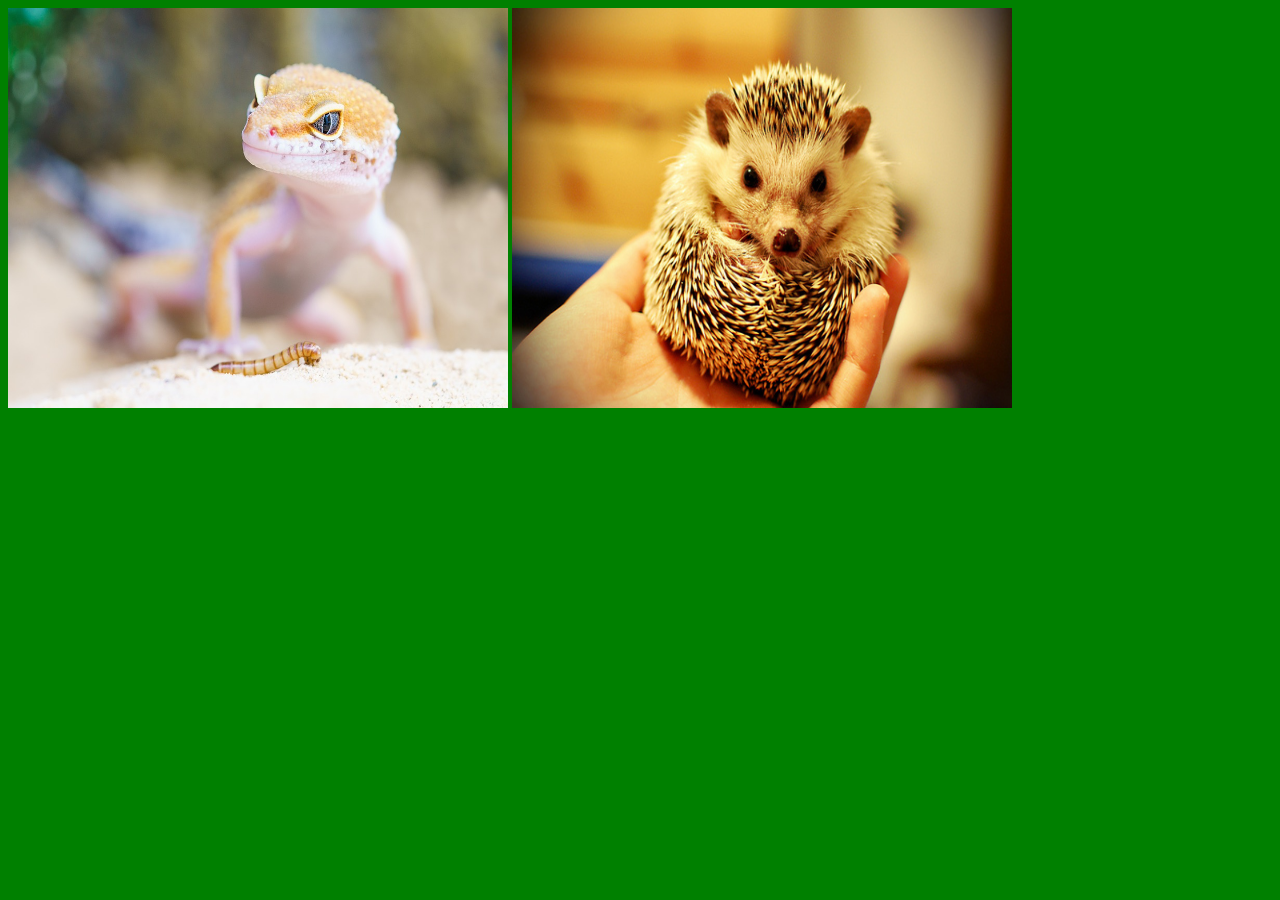
<file: task1 – git pracrice I/index.html>
<html>
<head>
<link rel="stylesheet" href="styles/style.css">
<link rel="stylesheet" href="styles2/style2.css">
</head>
<body>
<div class = "second">
<img src="images/1.jpg" width= "500px" height="400px">
<img src="images2/2.jpg" width= "500px" height="400px">
</div>
</body>
</html>
</file>
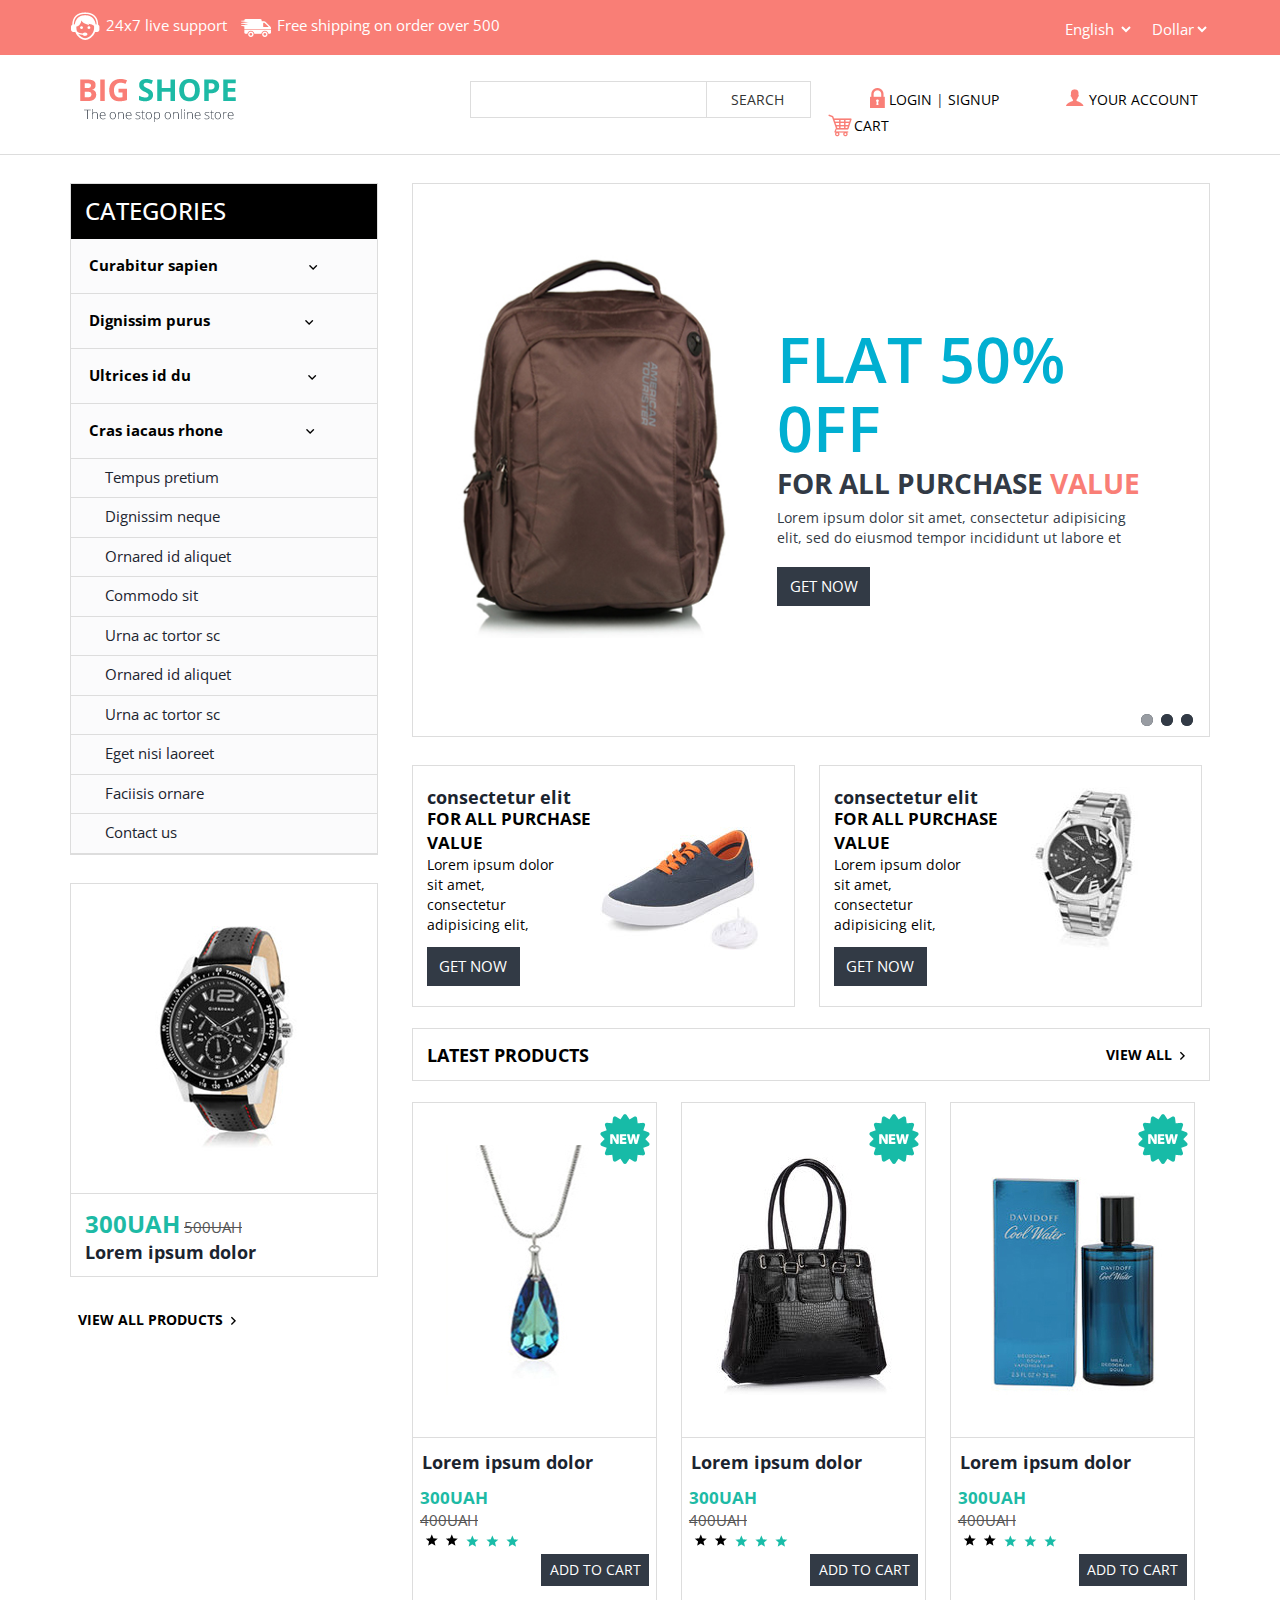
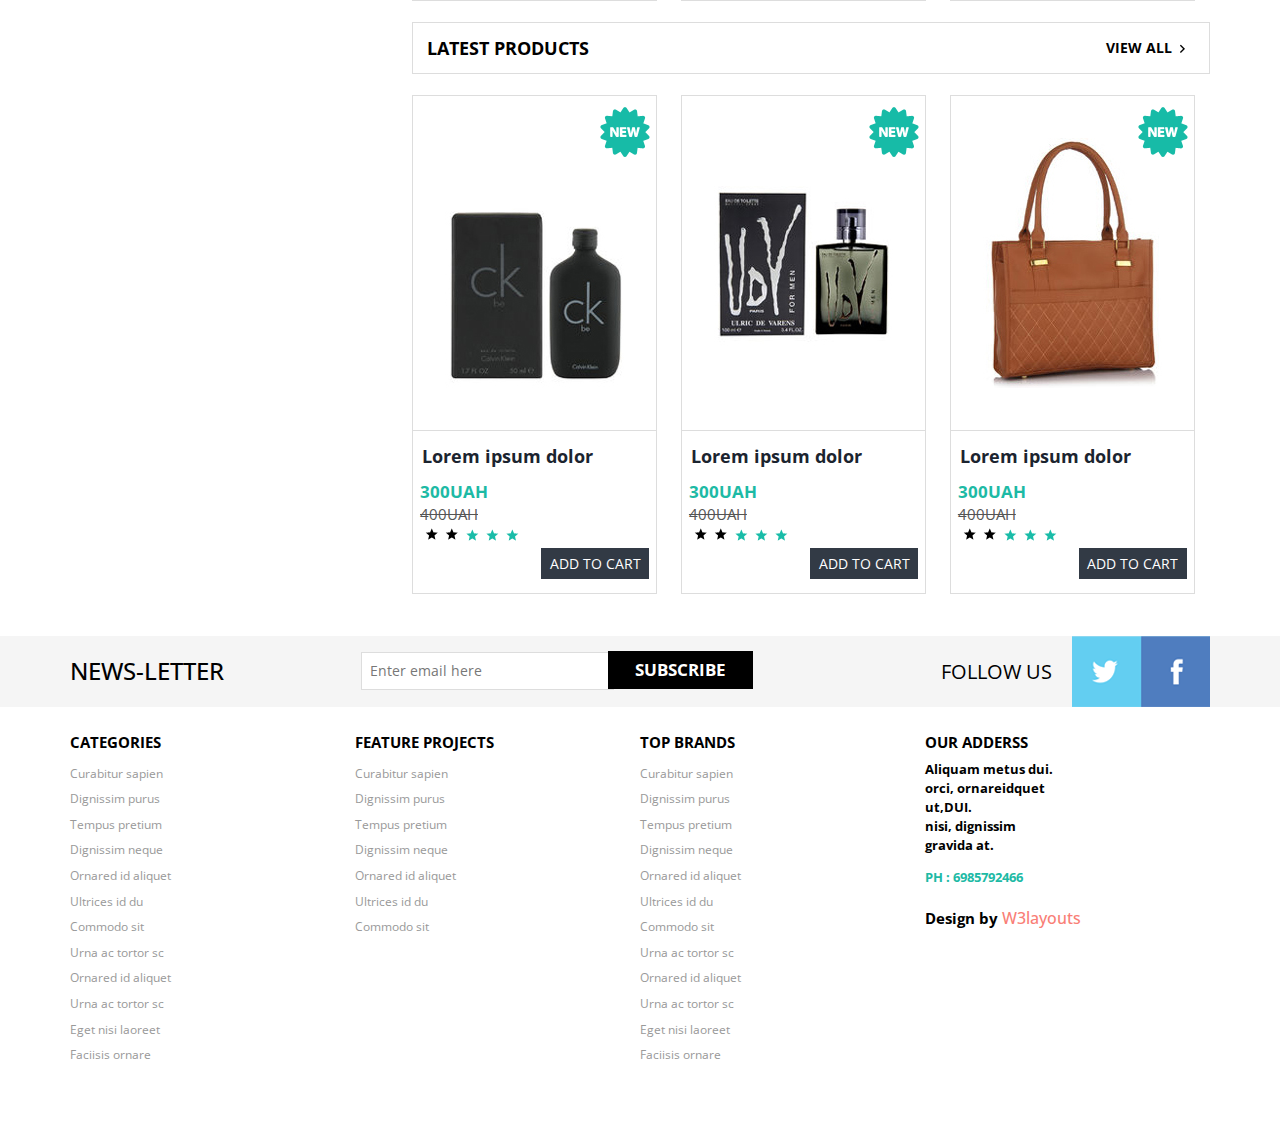
<file: OnlineShop/src/main/webapp/index.html>
<!--A Design by W3layouts 
Author: W3layout
Author URL: http://w3layouts.com
License: Creative Commons Attribution 3.0 Unported
License URL: http://creativecommons.org/licenses/by/3.0/
-->
<!DOCTYPE html>
<html>
<head>
    <title>Sport shop</title>
    <link href="css/bootstrap.css" rel="stylesheet" type="text/css" media="all"/>
    <!--theme-style-->
    <link href="css/style.css" rel="stylesheet" type="text/css" media="all"/>
    <!--//theme-style-->
    <meta name="viewport" content="width=device-width, initial-scale=1, maximum-scale=1">
    <script type="application/x-javascript">
         addEventListener("load", function() { setTimeout(hideURLbar, 0); }, false); function hideURLbar(){ window.scrollTo(0,1); }

    </script>
    <!--fonts-->
    <link href='http://fonts.googleapis.com/css?family=Open+Sans:400,300,600,700,800' rel='stylesheet' type='text/css'>
    <!--//fonts-->
    <script src="js/jquery.min.js"></script>
    <!--script-->
</head>
<body>
<!--header-->
<div class="header">
    <div class="top-header">
        <div class="container">
            <div class="top-header-left">
                <ul class="support">
                    <li><a href="#"><label> </label></a></li>
                    <li><a href="#">24x7 live<span class="live"> support</span></a></li>
                </ul>
                <ul class="support">
                    <li class="van"><a href="#"><label> </label></a></li>
                    <li><a href="#">Free shipping <span class="live">on order over 500</span></a></li>
                </ul>
                <div class="clearfix"></div>
            </div>
            <div class="top-header-right">
                <div class="down-top">
                    <select class="in-drop">
                        <option value="English" class="in-of">English</option>
                        <option value="Russian" class="in-of">Russian</option>
                    </select>
                </div>
                <div class="down-top top-down">
                    <select class="in-drop">

                        <option value="Dollar" class="in-of">Dollar</option>
                        <option value="Hryvnia" class="in-of">UAH</option>
                    </select>
                </div>
                <!---->
                <div class="clearfix"></div>
            </div>
            <div class="clearfix"></div>
        </div>
    </div>
    <div class="bottom-header">
        <div class="container">
            <div class="header-bottom-left">
                <div class="logo">
                    <a href="index.html"><img src="images/logo.png" alt=" "/></a>
                </div>
                <div class="search">
                    <input type="text" value="" onfocus="this.value = '';"
                           onblur="if (this.value == '') {this.value = '';}">
                    <input type="submit" value="SEARCH">

                </div>
                <div class="clearfix"></div>
            </div>
            <div class="header-bottom-right">
                <div class="account"><a href="login.html"><span> </span>YOUR ACCOUNT</a></div>
                <ul class="login">
                    <li><a href="login.html"><span> </span>LOGIN</a></li>
                    |
                    <li><a href="register.html">SIGNUP</a></li>
                </ul>
                <div class="cart"><a href="#"><span> </span>CART</a></div>
                <div class="clearfix"></div>
            </div>
            <div class="clearfix"></div>
        </div>
    </div>
</div>
<!---->
<div class="container">
    <div class="shoes-grid">
        <a href="single.html">
            <div class="wrap-in">
                <div class="wmuSlider example1 slide-grid">
                    <div class="wmuSliderWrapper">
                        <article style="position: absolute; width: 100%; opacity: 0;">
                            <div class="banner-matter">
                                <div class="col-md-5 banner-bag">
                                    <img class="img-responsive " src="images/bag.jpg" alt=" "/>
                                </div>
                                <div class="col-md-7 banner-off">
                                    <h2>FLAT 50% 0FF</h2>
                                    <label>FOR ALL PURCHASE <b>VALUE</b></label>
                                    <p>Lorem ipsum dolor sit amet, consectetur adipisicing elit, sed do eiusmod tempor
                                        incididunt ut labore et </p>
                                    <span class="on-get">GET NOW</span>
                                </div>

                                <div class="clearfix"></div>
                            </div>

                        </article>
                        <article style="position: absolute; width: 100%; opacity: 0;">
                            <div class="banner-matter">
                                <div class="col-md-5 banner-bag">
                                    <img class="img-responsive " src="images/bag1.jpg" alt=" "/>
                                </div>
                                <div class="col-md-7 banner-off">
                                    <h2>FLAT 50% 0FF</h2>
                                    <label>FOR ALL PURCHASE <b>VALUE</b></label>
                                    <p>Lorem ipsum dolor sit amet, consectetur adipisicing elit, sed do eiusmod tempor
                                        incididunt ut labore et </p>
                                    <span class="on-get">GET NOW</span>
                                </div>

                                <div class="clearfix"></div>
                            </div>

                        </article>
                        <article style="position: absolute; width: 100%; opacity: 0;">
                            <div class="banner-matter">
                                <div class="col-md-5 banner-bag">
                                    <img class="img-responsive " src="images/bag.jpg" alt=" "/>
                                </div>
                                <div class="col-md-7 banner-off">
                                    <h2>FLAT 50% 0FF</h2>
                                    <label>FOR ALL PURCHASE <b>VALUE</b></label>
                                    <p>Lorem ipsum dolor sit amet, consectetur adipisicing elit, sed do eiusmod tempor
                                        incididunt ut labore et </p>
                                    <span class="on-get">GET NOW</span>
                                </div>

                                <div class="clearfix"></div>
                            </div>
                        </article>
                    </div>
        </a>
        <ul class="wmuSliderPagination">
            <li><a href="#" class="">0</a></li>
            <li><a href="#" class="">1</a></li>
            <li><a href="#" class="">2</a></li>
        </ul>
        <script src="js/jquery.wmuSlider.js"></script>
        <script>
	       			$('.example1').wmuSlider();




        </script>
    </div>
</div>
</a>
<!---->
<div class="shoes-grid-left">
    <a href="single.html">
        <div class="col-md-6 con-sed-grid">

            <div class=" elit-grid">

                <h4>consectetur elit</h4>
                <label>FOR ALL PURCHASE VALUE</label>
                <p>Lorem ipsum dolor sit amet, consectetur adipisicing elit, </p>
                <span class="on-get">GET NOW</span>
            </div>
            <img class="img-responsive shoe-left" src="images/sh.jpg" alt=" "/>

            <div class="clearfix"></div>

        </div>
    </a>
    <a href="single.html">
        <div class="col-md-6 con-sed-grid sed-left-top">
            <div class=" elit-grid">
                <h4>consectetur elit</h4>
                <label>FOR ALL PURCHASE VALUE</label>
                <p>Lorem ipsum dolor sit amet, consectetur adipisicing elit, </p>
                <span class="on-get">GET NOW</span>
            </div>
            <img class="img-responsive shoe-left" src="images/wa.jpg" alt=" "/>

            <div class="clearfix"></div>
        </div>
    </a>
</div>
<div class="products">
    <h5 class="latest-product">LATEST PRODUCTS</h5>
    <a class="view-all" href="product.html">VIEW ALL<span> </span></a>
</div>
<div class="product-left">
    <div class="col-md-4 chain-grid">
        <a href="single.html"><img class="img-responsive chain" src="images/ch.jpg" alt=" "/></a>
        <span class="star"> </span>
        <div class="grid-chain-bottom">
            <h6><a href="single.html">Lorem ipsum dolor</a></h6>
            <div class="star-price">
                <div class="dolor-grid">
                    <span class="actual">300UAH</span>
                    <span class="reducedfrom">400UAH</span>
                    <span class="rating">
									        <input type="radio" class="rating-input" id="rating-input-1-5"
                                                   name="rating-input-1">
									        <label for="rating-input-1-5" class="rating-star1"> </label>
									        <input type="radio" class="rating-input" id="rating-input-1-4"
                                                   name="rating-input-1">
									        <label for="rating-input-1-4" class="rating-star1"> </label>
									        <input type="radio" class="rating-input" id="rating-input-1-3"
                                                   name="rating-input-1">
									        <label for="rating-input-1-3" class="rating-star"> </label>
									        <input type="radio" class="rating-input" id="rating-input-1-2"
                                                   name="rating-input-1">
									        <label for="rating-input-1-2" class="rating-star"> </label>
									        <input type="radio" class="rating-input" id="rating-input-1-1"
                                                   name="rating-input-1">
									        <label for="rating-input-1-1" class="rating-star"> </label>
							    	   </span>
                </div>
                <a class="now-get get-cart" href="#">ADD TO CART</a>
                <div class="clearfix"></div>
            </div>
        </div>
    </div>
    <div class="col-md-4 chain-grid">
        <a href="single.html"><img class="img-responsive chain" src="images/ba.jpg" alt=" "/></a>
        <span class="star"> </span>
        <div class="grid-chain-bottom">
            <h6><a href="single.html">Lorem ipsum dolor</a></h6>
            <div class="star-price">
                <div class="dolor-grid">
                    <span class="actual">300UAH</span>
                    <span class="reducedfrom">400UAH</span>
                    <span class="rating">
									        <input type="radio" class="rating-input" id="rating-input-1-5"
                                                   name="rating-input-1">
									        <label for="rating-input-1-5" class="rating-star1"> </label>
									        <input type="radio" class="rating-input" id="rating-input-1-4"
                                                   name="rating-input-1">
									        <label for="rating-input-1-4" class="rating-star1"> </label>
									        <input type="radio" class="rating-input" id="rating-input-1-3"
                                                   name="rating-input-1">
									        <label for="rating-input-1-3" class="rating-star"> </label>
									        <input type="radio" class="rating-input" id="rating-input-1-2"
                                                   name="rating-input-1">
									        <label for="rating-input-1-2" class="rating-star"> </label>
									        <input type="radio" class="rating-input" id="rating-input-1-1"
                                                   name="rating-input-1">
									        <label for="rating-input-1-1" class="rating-star"> </label>
							    	   </span>
                </div>
                <a class="now-get get-cart" href="#">ADD TO CART</a>
                <div class="clearfix"></div>
            </div>
        </div>
    </div>
    <div class="col-md-4 chain-grid grid-top-chain">
        <a href="single.html"><img class="img-responsive chain" src="images/bo.jpg" alt=" "/></a>
        <span class="star"> </span>
        <div class="grid-chain-bottom">
            <h6><a href="single.html">Lorem ipsum dolor</a></h6>
            <div class="star-price">
                <div class="dolor-grid">
                    <span class="actual">300UAH</span>
                    <span class="reducedfrom">400UAH</span>
                    <span class="rating">
									        <input type="radio" class="rating-input" id="rating-input-1-5"
                                                   name="rating-input-1">
									        <label for="rating-input-1-5" class="rating-star1"> </label>
									        <input type="radio" class="rating-input" id="rating-input-1-4"
                                                   name="rating-input-1">
									        <label for="rating-input-1-4" class="rating-star1"> </label>
									        <input type="radio" class="rating-input" id="rating-input-1-3"
                                                   name="rating-input-1">
									        <label for="rating-input-1-3" class="rating-star"> </label>
									        <input type="radio" class="rating-input" id="rating-input-1-2"
                                                   name="rating-input-1">
									        <label for="rating-input-1-2" class="rating-star"> </label>
									        <input type="radio" class="rating-input" id="rating-input-1-1"
                                                   name="rating-input-1">
									        <label for="rating-input-1-1" class="rating-star"> </label>
							    	   </span>
                </div>
                <a class="now-get get-cart" href="#">ADD TO CART</a>
                <div class="clearfix"></div>
            </div>
        </div>
    </div>
    <div class="clearfix"></div>
</div>
<div class="products">
    <h5 class="latest-product">LATEST PRODUCTS</h5>
    <a class="view-all" href="product.html">VIEW ALL<span> </span></a>
</div>
<div class="product-left">
    <div class="col-md-4 chain-grid">
        <a href="single.html"><img class="img-responsive chain" src="images/bott.jpg" alt=" "/></a>
        <span class="star"> </span>
        <div class="grid-chain-bottom">
            <h6><a href="single.html">Lorem ipsum dolor</a></h6>
            <div class="star-price">
                <div class="dolor-grid">
                    <span class="actual">300UAH</span>
                    <span class="reducedfrom">400UAH</span>
                    <span class="rating">
									        <input type="radio" class="rating-input" id="rating-input-1-5"
                                                   name="rating-input-1">
									        <label for="rating-input-1-5" class="rating-star1"> </label>
									        <input type="radio" class="rating-input" id="rating-input-1-4"
                                                   name="rating-input-1">
									        <label for="rating-input-1-4" class="rating-star1"> </label>
									        <input type="radio" class="rating-input" id="rating-input-1-3"
                                                   name="rating-input-1">
									        <label for="rating-input-1-3" class="rating-star"> </label>
									        <input type="radio" class="rating-input" id="rating-input-1-2"
                                                   name="rating-input-1">
									        <label for="rating-input-1-2" class="rating-star"> </label>
									        <input type="radio" class="rating-input" id="rating-input-1-1"
                                                   name="rating-input-1">
									        <label for="rating-input-1-1" class="rating-star"> </label>
							    	   </span>
                </div>
                <a class="now-get get-cart" href="#">ADD TO CART</a>
                <div class="clearfix"></div>
            </div>
        </div>
    </div>
    <div class="col-md-4 chain-grid">
        <a href="single.html"><img class="img-responsive chain" src="images/bottle.jpg" alt=" "/></a>
        <span class="star"> </span>
        <div class="grid-chain-bottom">
            <h6><a href="single.html">Lorem ipsum dolor</a></h6>
            <div class="star-price">
                <div class="dolor-grid">
                    <span class="actual">300UAH</span>
                    <span class="reducedfrom">400UAH</span>
                    <span class="rating">
									        <input type="radio" class="rating-input" id="rating-input-1-5"
                                                   name="rating-input-1">
									        <label for="rating-input-1-5" class="rating-star1"> </label>
									        <input type="radio" class="rating-input" id="rating-input-1-4"
                                                   name="rating-input-1">
									        <label for="rating-input-1-4" class="rating-star1"> </label>
									        <input type="radio" class="rating-input" id="rating-input-1-3"
                                                   name="rating-input-1">
									        <label for="rating-input-1-3" class="rating-star"> </label>
									        <input type="radio" class="rating-input" id="rating-input-1-2"
                                                   name="rating-input-1">
									        <label for="rating-input-1-2" class="rating-star"> </label>
									        <input type="radio" class="rating-input" id="rating-input-1-1"
                                                   name="rating-input-1">
									        <label for="rating-input-1-1" class="rating-star"> </label>
							    	   </span>
                </div>
                <a class="now-get get-cart" href="#">ADD TO CART</a>
                <div class="clearfix"></div>
            </div>
        </div>
    </div>
    <div class="col-md-4 chain-grid grid-top-chain">
        <a href="single.html"><img class="img-responsive chain" src="images/baa.jpg" alt=" "/></a>
        <span class="star"> </span>
        <div class="grid-chain-bottom">
            <h6><a href="single.html">Lorem ipsum dolor</a></h6>
            <div class="star-price">
                <div class="dolor-grid">
                    <span class="actual">300UAH</span>
                    <span class="reducedfrom">400UAH</span>
                    <span class="rating">
									        <input type="radio" class="rating-input" id="rating-input-1-5"
                                                   name="rating-input-1">
									        <label for="rating-input-1-5" class="rating-star1"> </label>
									        <input type="radio" class="rating-input" id="rating-input-1-4"
                                                   name="rating-input-1">
									        <label for="rating-input-1-4" class="rating-star1"> </label>
									        <input type="radio" class="rating-input" id="rating-input-1-3"
                                                   name="rating-input-1">
									        <label for="rating-input-1-3" class="rating-star"> </label>
									        <input type="radio" class="rating-input" id="rating-input-1-2"
                                                   name="rating-input-1">
									        <label for="rating-input-1-2" class="rating-star"> </label>
									        <input type="radio" class="rating-input" id="rating-input-1-1"
                                                   name="rating-input-1">
									        <label for="rating-input-1-1" class="rating-star"> </label>
							    	   </span>
                </div>
                <a class="now-get get-cart" href="#">ADD TO CART</a>
                <div class="clearfix"></div>
            </div>
        </div>
    </div>
    <div class="clearfix"></div>
</div>
<div class="clearfix"></div>
</div>
<div class="sub-cate">
    <div class=" top-nav rsidebar span_1_of_left">
        <h3 class="cate">CATEGORIES</h3>
        <ul class="menu">
            <li class="item1"><a href="#">Curabitur sapien<img class="arrow-img" src="images/arrow1.png" alt=""/> </a>
                <ul class="cute">
                    <li class="subitem1"><a href="product.html">Cute Kittens </a></li>
                    <li class="subitem2"><a href="product.html">Strange Stuff </a></li>
                    <li class="subitem3"><a href="product.html">Automatic Fails </a></li>
                </ul>
            </li>
            <li class="item2"><a href="#">Dignissim purus <img class="arrow-img " src="images/arrow1.png" alt=""/></a>
                <ul class="cute">
                    <li class="subitem1"><a href="product.html">Cute Kittens </a></li>
                    <li class="subitem2"><a href="product.html">Strange Stuff </a></li>
                    <li class="subitem3"><a href="product.html">Automatic Fails </a></li>
                </ul>
            </li>
            <li class="item3"><a href="#">Ultrices id du<img class="arrow-img img-arrow" src="images/arrow1.png"
                                                             alt=""/> </a>
                <ul class="cute">
                    <li class="subitem1"><a href="product.html">Cute Kittens </a></li>
                    <li class="subitem2"><a href="product.html">Strange Stuff </a></li>
                    <li class="subitem3"><a href="product.html">Automatic Fails</a></li>
                </ul>
            </li>
            <li class="item4"><a href="#">Cras iacaus rhone <img class="arrow-img img-left-arrow"
                                                                 src="images/arrow1.png" alt=""/></a>
                <ul class="cute">
                    <li class="subitem1"><a href="product.html">Cute Kittens </a></li>
                    <li class="subitem2"><a href="product.html">Strange Stuff </a></li>
                    <li class="subitem3"><a href="product.html">Automatic Fails </a></li>
                </ul>
            </li>
            <li>
                <ul class="kid-menu">
                    <li><a href="product.html">Tempus pretium</a></li>
                    <li><a href="product.html">Dignissim neque</a></li>
                    <li><a href="product.html">Ornared id aliquet</a></li>
                </ul>
            </li>
            <ul class="kid-menu ">
                <li><a href="product.html">Commodo sit</a></li>
                <li><a href="product.html">Urna ac tortor sc</a></li>
                <li><a href="product.html">Ornared id aliquet</a></li>
                <li><a href="product.html">Urna ac tortor sc</a></li>
                <li><a href="product.html">Eget nisi laoreet</a></li>
                <li><a href="product.html">Faciisis ornare</a></li>
                <li class="menu-kid-left"><a href="contact.html">Contact us</a></li>
            </ul>
        </ul>
    </div>
    <!--initiate accordion-->
    <script type="text/javascript">
			$(function() {
			    var menu_ul = $('.menu > li > ul'),
			           menu_a  = $('.menu > li > a');
			    menu_ul.hide();
			    menu_a.click(function(e) {
			        e.preventDefault();
			        if(!$(this).hasClass('active')) {
			            menu_a.removeClass('active');
			            menu_ul.filter(':visible').slideUp('normal');
			            $(this).addClass('active').next().stop(true,true).slideDown('normal');
			        } else {
			            $(this).removeClass('active');
			            $(this).next().stop(true,true).slideUp('normal');
			        }
			    });
			
			});







    </script>
    <div class=" chain-grid menu-chain">
        <a href="single.html"><img class="img-responsive chain" src="images/wat.jpg" alt=" "/></a>
        <div class="grid-chain-bottom chain-watch">
            <span class="actual dolor-left-grid">300UAH</span>
            <span class="reducedfrom">500UAH</span>
            <h6><a href="single.html">Lorem ipsum dolor</a></h6>
        </div>
    </div>
    <a class="view-all all-product" href="product.html">VIEW ALL PRODUCTS<span> </span></a>
</div>
<div class="clearfix"></div>
</div>

<!---->
<div class="footer">
    <div class="footer-top">
        <div class="container">
            <div class="latter">
                <h6>NEWS-LETTER</h6>
                <div class="sub-left-right">
                    <form>
                        <input type="text" value="Enter email here" onfocus="this.value = '';"
                               onblur="if (this.value == '') {this.value = 'Enter email here';}"/>
                        <input type="submit" value="SUBSCRIBE"/>
                    </form>
                </div>
                <div class="clearfix"></div>
            </div>
            <div class="latter-right">
                <p>FOLLOW US</p>
                <ul class="face-in-to">
                    <li><a href="#"><span> </span></a></li>
                    <li><a href="#"><span class="facebook-in"> </span></a></li>
                    <div class="clearfix"></div>
                </ul>
                <div class="clearfix"></div>
            </div>
            <div class="clearfix"></div>
        </div>
    </div>
    <div class="footer-bottom">
        <div class="container">
            <div class="footer-bottom-cate">
                <h6>CATEGORIES</h6>
                <ul>
                    <li><a href="#">Curabitur sapien</a></li>
                    <li><a href="#">Dignissim purus</a></li>
                    <li><a href="#">Tempus pretium</a></li>
                    <li><a href="#">Dignissim neque</a></li>
                    <li><a href="#">Ornared id aliquet</a></li>
                    <li><a href="#">Ultrices id du</a></li>
                    <li><a href="#">Commodo sit</a></li>
                    <li><a href="#">Urna ac tortor sc</a></li>
                    <li><a href="#">Ornared id aliquet</a></li>
                    <li><a href="#">Urna ac tortor sc</a></li>
                    <li><a href="#">Eget nisi laoreet</a></li>
                    <li><a href="#">Faciisis ornare</a></li>
                </ul>
            </div>
            <div class="footer-bottom-cate bottom-grid-cat">
                <h6>FEATURE PROJECTS</h6>
                <ul>
                    <li><a href="#">Curabitur sapien</a></li>
                    <li><a href="#">Dignissim purus</a></li>
                    <li><a href="#">Tempus pretium</a></li>
                    <li><a href="#">Dignissim neque</a></li>
                    <li><a href="#">Ornared id aliquet</a></li>
                    <li><a href="#">Ultrices id du</a></li>
                    <li><a href="#">Commodo sit</a></li>
                </ul>
            </div>
            <div class="footer-bottom-cate">
                <h6>TOP BRANDS</h6>
                <ul>
                    <li><a href="#">Curabitur sapien</a></li>
                    <li><a href="#">Dignissim purus</a></li>
                    <li><a href="#">Tempus pretium</a></li>
                    <li><a href="#">Dignissim neque</a></li>
                    <li><a href="#">Ornared id aliquet</a></li>
                    <li><a href="#">Ultrices id du</a></li>
                    <li><a href="#">Commodo sit</a></li>
                    <li><a href="#">Urna ac tortor sc</a></li>
                    <li><a href="#">Ornared id aliquet</a></li>
                    <li><a href="#">Urna ac tortor sc</a></li>
                    <li><a href="#">Eget nisi laoreet</a></li>
                    <li><a href="#">Faciisis ornare</a></li>
                </ul>
            </div>
            <div class="footer-bottom-cate cate-bottom">
                <h6>OUR ADDERSS</h6>
                <ul>
                    <li>Aliquam metus dui.</li>
                    <li>orci, ornareidquet</li>
                    <li> ut,DUI.</li>
                    <li>nisi, dignissim</li>
                    <li>gravida at.</li>
                    <li class="phone">PH : 6985792466</li>
                    <li class="temp"><p class="footer-class">Design by <a href="http://w3layouts.com/" target="_blank">W3layouts</a>
                    </p></li>
                </ul>
            </div>
            <div class="clearfix"></div>
        </div>
    </div>
</div>
</body>
</html>
</file>
<file: task1 – git pracrice I/styles/style.css>
html {
background-color: green;
}
</file>
<file: task1 – git pracrice I/styles2/style2.css>
.second {
background-color: green;
}
</file>
<file: OnlineShop/src/main/webapp/css/style.css>
/*--A Design by W3layouts 
Author: W3layout
Author URL: http://w3layouts.com
License: Creative Commons Attribution 3.0 Unported
License URL: http://creativecommons.org/licenses/by/3.0/
--*/
body{
	background: #fff;
	font-family: 'Open Sans', sans-serif;
}
body a{
	transition: 0.5s all;
	-webkit-transition: 0.5s all;
	-o-transition: 0.5s all;
	-ms-transition: 0.5s all;
	-moz-transition: 0.5s all;
}
.top-header{
	background: #F97E76;
	padding: 0.7em 0;
}
.top-header-left{
	float: left;
}
ul.support{
	padding: 0 1em 0 0em;
	margin: 0;
	float: left;
}
ul.support li{
	display: inline-block;
}
ul.support li  label{
	background: url(../images/img-sprite.png)-2px -27px;
	width: 32px;
	height: 30px;
	display:inline-block;
	vertical-align: middle;
}
ul.support li.van a label{
	background-position: -46px -25px;
}
ul.support li a {
	text-decoration:none;
	font-size: 1.1em;
	color: #fff;
	
}
.top-header-right{
	float:right;
	padding-top:8px;
}
.down-top{
	float: left;
}
.top-down{
	padding: 0 0em 0 1em;
}
/*----*/
.bottom-header {
	border-bottom: 1px solid #ddd;
	padding: 0.7em 0 1em;
}
.header-bottom-left{
	float: left;
	width: 65%;
}
.logo{
	float:left;
	width: 27%;
    margin-top:9px;
}
.header-bottom-right{
	float: right;
	width: 35%;
	text-align: center;
	padding-top:1.7em;
}
.account,.cart{
	float:right;
	width:40%;
}
.cart{
float:left;
	width:24%;
}
.account a span{
	background: url(../images/img-sprite.png)-117px -30px;
	width: 26px;
	height: 26px;
	display: inline-block;
	vertical-align: middle;
}
.account a,.cart a ,ul.login li a {
	text-decoration:none;
	font-size: 1em;
	color: #000;
}
.cart a span{
	background: url(../images/img-sprite.png) -172px -28px;
	width: 26px;
	height: 26px;
	display: inline-block;
	vertical-align: middle;
}
ul.login{
	float:right;
	width:60%;
	margin:0;
}
ul.login li{
	display:inline-block;
}
ul.login li a span{
	background: url(../images/img-sprite.png) -143px -29px;
	width: 26px;
	height: 26px;
	display: inline-block;
	vertical-align: middle;
}
.account a:hover,.cart a:hover,ul.login li a:hover{
	color: #1DBAA5;
}
/*----*/
.search {
	background:#fff;
	border: 1px solid #ddd;
	position: relative;
	width: 46%;
	float: right;
	margin: 1.2em 0 0;
}
.search input[type="text"] {
	border: none;
	outline: none;
	background: none;
	font-size:1em;
	color:#777;
	width:68%;
	padding:7px;
	-webkit-apperance:none;
	margin:0;
	-webkit-transition: all 0.5s ease-out;
	-moz-transition: all 0.5s ease-out;
	-ms-transition: all 0.5s ease-out;
	-o-transition: all 0.5s ease-out;
}
.search input[type="submit"] {
	border-left: 1px solid #ddd;
	outline: none;
	cursor: pointer;
	width: 30.6%;
	height: 35px;
	padding: 7px;
	background: none;
	border-bottom: none;
	border-top: none;
	border-right: none;
}	
.search input[type="submit"]:active {
	position:relative;
}
/*----*/
h3.cate {
	color: #fff;
	font-size: 1.7em;
	padding: 0.6em ;
	background: #000;
	margin: 0;
}
/*----*/
ul.kid-menu{
	display: block !important;
}
.menu {
	width: auto;
	height: auto;
	padding: 0;
	list-style: none;
	margin: 0;
	background: #FBFBFC;
}
ul {
	padding: 0;
	list-style: none;
}
.menu > li >  a {
	width: 100%;
	line-height: 3.5em;
	text-indent: 1.2em;
	display: block;
	position: relative;
	color: #000;
	font-size: 1.1em;
	text-decoration:none;
	border-bottom: 1px solid #ddd;
	font-weight:700;
}
.menu ul li {
	width: 100%;
	display: block;
	position: relative;
	font-size:1.1em;
	color: #000;
	text-decoration:none;
	border-bottom: 1px solid #ddd;
	line-height: 2.5em;
	text-indent: 2.2em;
}
.menu ul li a:hover{
	background: #1DBAA5;
}
.menu > li > a:hover, .menu > li > a.active {
	background:#fff;
}
.menu ul.kid-menu li a{
	border-bottom: none;
}




#filter-form  > li >  a {
	width: 100%;
	line-height: 3.5em;
	text-indent: 1.2em;
	display: block;
	position: relative;
	color: #000;
	font-size: 1.1em;
	text-decoration:none;
	border-bottom: 1px solid #ddd;
	font-weight:700;
}
#filter-form  ul li {
	width: 100%;
	display: block;
	position: relative;
	font-size:1.1em;
	color: #000;
	text-decoration:none;
	border-bottom: 1px solid #ddd;
	line-height: 2.5em;
	text-indent: 2.2em;
}
#filter-form  ul li a:hover{
	background: #1DBAA5;
}
#filter-form  > li > a:hover, .menu > li > a.active {
	background:#fff;
}
#filter-form  ul.kid-menu li a{
	border-bottom: none;
}





ul.kid-menu{
	padding: 0;
	margin: 0;	
}
ul.kid-menu li{
	list-style: none;
	border-bottom: 1px solid #ddd;
}

ul li.menu-price-left{
	padding: 1.2em;
	font-size: 1.1em;
	font-family: 'Open Sans', sans-serif;
	font-weight: 700;
}
ul.cute li{
	background: #fff;
}
.arrow-img {
	padding: 0em 0em 0 6.5em;
}
.img-arrow{
	padding: 0 0 0 8em;
}
.img-left-arrow{
	padding: 0 0 0 5.5em;
}
/*--menu--*/
/*----*/
.sub-cate,.slide-grid{
	float: left;
}
.top-nav{
	border: 1px solid #ddd;
}
.sub-cate{
	width: 27%;
	margin: 2em 2em 0 0;
}
.banner-off{
	
	padding: 6em 0em 6em 2em;
}
.banner-matter {
	padding: 4em 2em;
}
.shoes-grid{
	width: 70%;
	float: right;
}
.slide-grid{
	width: 100%;
	border: 1px solid #ddd;
	margin: 2em 0;
}
.banner-off  h2{
	padding:  0em;
	margin: 0;
	font-size: 4.5em;
	color: #01AFD1;
	font-weight: 600;
	
}
.banner-off a{
	text-decoration:none;
}
.banner-off  label{
	font-size: 2em;
	color:#323A45;
	font-weight: 700;
}
.banner-off label b{
	color:#F97E76;
}
.banner-off  p{
	font-size: 1em;
	color:#323A45;
	margin: 0;
	width: 90%;
	padding: 0 0 2em;
}
 span.on-get{
	font-size: 1.1em;
	color:#fff;
	padding:0.6em 0.8em;
	background:#323A45;
}
 span.on-get:hover{
	background: #0D3F84;
}
a.now-get{
	font-size: 1.1em;
	color:#fff;
	padding:0.6em 0.8em;
	background:#323A45;
	text-decoration: none;
}
a.now-get:hover{
	background: #0D3F84;
}
.wmuSlider {
	position: relative;
	overflow: hidden;
}
.wmuSlider .wmuSliderWrapper article img {
	max-width: 100%;
	width: auto;
	height: auto;
	display:block;
}
/* Default Skin */
.wmuSliderPagination {
	z-index: 2;
	position: absolute;
	right:1%;
	bottom:0px;
}
ul.wmuSliderPagination {
	padding:0;
}
.wmuSliderPagination li {
	float: left;
	margin: 0 8px 0 0;
	list-style-type: none;
}
.wmuSliderPagination a {
	display: block;
	text-indent: -9999px;
	background:#323A45;
	 height:12px;
  	width:12px;
  	border-radius: 30px;
  	-webkit-border-radius: 30px;
 	 -moz-border-radius: 30px;
  	-o-border-radius: 30px;
  	-ms-border-radius: 30px;
}
.wmuSliderPagination a.wmuActive {
	background:#989CA2;
}
a.banner-matter{
	text-decoration:none;
}
.shoes-grid-left{
	width:100%;
}
.con-sed-grid{
	border: 1px solid #ddd;
	padding: 1.5em 1em 2em;
	margin: 0em 3% 0 0;
	width: 48%;
}
.elit-grid{
	float: left;
width: 49%;
}
.elit-grid h4{
	margin: 0;
	font-size: 1.3em;	
	font-weight: 700;
}
.elit-grid  label{
	margin: 0;
	font-size: 1.2em;
	color: #000;
	font-weight: 700;
}

.elit-grid p{
	margin: 0;
	font-size: 1em;
	color: #000;
	width: 80%;
	padding: 0em 0 1.5em;
}
.shoe-left{
	float: left;
}
.products{
	width: 100%;
	border: 1px solid #ddd;
	float:left;
	margin: 1.5em 0;
	padding: 0.7em 1em ;
}
.grid-chain-bottom {
	border-top: 1px solid #ddd;
}
.latest-product,.dolor-grid{
	float:left;
}
.view-all,a.get-cart{
	float:right;
	padding: 0.4em 0.6em;
	font-size: 1em;
}
a.view-all span{
	background: url(../images/arrow2.png)0px 0px;
	width: 15px;
	height: 14px;
	display:inline-block;
}
a.view-all{
	text-decoration: none;
	font-size: 1em;
	color:#000;
	font-weight:700;
}
a.all-product{
	float:left;
}
h5.latest-product{
	margin: 6px 0 0;
	font-size: 1.3em;
	color: #000;
	font-weight: 700;
}
.grid-chain-bottom h6{
	margin: 0;
	font-size: 1.3em;
	color: #000;
	font-weight: 700;
	padding: 0.8em 0.5em 0;
}
.grid-chain-bottom h6 a:hover{
	text-decoration:none;
	color:#F97E76;
}
.chain-grid{
	border: 1px solid #ddd;
	position: relative;	
	width: 30.7%;
	margin: 0 3% 0 0;
	padding:0;
}
.menu-chain{
	width:100%;
	margin: 2em 0;
}
.sed-left-top,.grid-top-chain{
	margin: 0;
}
.star-price {
	padding: 1em 0.5em;
}
.chain{
	margin: 0 auto;
	padding: 3em 0;
}
.chain-grid span.star{
	background: url(../images/img-sprite.png)-208px -14px;
	width: 52px;
	height: 52px;
	display: block;
	position: absolute;
	top: 2%;
	right: 2%;
}
span.reducedfrom {
	color: #555;
	text-decoration: line-through;
	margin-right: 8%;
	font-size:1.1em; 
}
span.actual {
	font-weight: 500; 
	color:#1DBAA5;
    font-weight: 700; 
    font-size:1.2em;
}
span.dolor-left-grid{
	font-size: 1.7em;
}
.chain-watch h6{
	padding: 0;
}
.chain-watch {
	padding: 1em ;
}
.rating {
     overflow: hidden;
     display:block;
   	 position:relative;
}
.rating-input {
     position: absolute;
     left: 0;
     top: -50px;
}
.rating-star {
	display: block;
 	width: 20px;
	height: 17px;
    background: url(../images/star.png) 0px 0px;
    float:left;
}
.rating-star:hover {
   background: url(../images/star.png) 0 -18px;          
}
.rating-star1 {
    display: block;
	width: 20px;
	height: 17px;
	background: url(../images/a-star.png) 0 0px;
	float: left;
}
.rating-star1:hover {
   background: url(../images/a-star.png) 0 -20px;
}
/*--single--*/
.images_3_of_2 {
	display: block;
	float: left;
	margin: 0 3.6% 0 0;
	width: 36.2%;
}
.desc1 {
	display: block;
	float:left;
}
.span_3_of_2 {
	width: 54.2%;
	margin: 0 0em 0em 3em;	
}
.single_top {
	margin:2em 0;
}
.toogle {
	margin-top: 4%;
}
p.m_text {
	color: #999;
	font-size: 1em;
	line-height:1.8em;
}
.single{
	padding:3% 0 0 0;
}
#flexiselDemo1 {
	display: none;
}
.nbs-flexisel-container {
	position: relative;
	max-width: 100%;
}
.nbs-flexisel-ul {
	position: relative;
	width: 9999px;
	margin: 0px;
	padding: 0px;
	list-style-type: none;
	text-align: center;
}
.nbs-flexisel-inner {
	overflow: hidden;
	margin: 0 auto;
}
.nbs-flexisel-item {
	float: left;
	margin:0px;
	padding:0px;
	cursor: pointer;
	position: relative;
	line-height: 0px;
}
.nbs-flexisel-item > img {
	cursor: pointer;
	position: relative;
	margin-top:10px;
	margin-bottom: 10px;
	max-width:150px;
	max-height:500px;
}
.grid-flex{
	margin:10px 0 20px 0;
}
.nbs-flexisel-item a {
	color: #999;
	font-size:0.8125em;
}
.nbs-flexisel-item a:hover{
	color:#555;
}
.nbs-flexisel-item p {
	color: #000;
	font-size: 0.85em;
	padding-top: 25px;
}
.nbs-flexisel-item > img {
	cursor: pointer;
	position: relative;
}
/*** Navigation ***/
.nbs-flexisel-nav-left, .nbs-flexisel-nav-right {
	width:30px;
	height:30px;
	position: absolute;
	cursor: pointer;
	z-index: 100;
}
.nbs-flexisel-nav-left {
	left: 0px;
	background: url(../images/img-sprite.png) no-repeat -446px -21px;
}
.nbs-flexisel-nav-right {
	right: 0px;
	background: url(../images/img-sprite.png) no-repeat -477px -21px;
}

.etalage_zoom_area div {
    width:460px !important;
    height:500px !important;
}

/*--product--*/
/*-- start w_content --*/
.women-product,.account_grid,.register,.single_top,.main{
	width: 70%;
	float: right;
}
.women_main{
	padding:2em 0;
}
.women{
	text-align: left;
	border-bottom: 1px solid #ebebeb;
}
.women h4{
	float:left;
	font-size:1em;
	text-transform:uppercase;
	color: #333333;
}
.women h4{
	color:#555555;
}
.w_nav {
	float:right;
	color:#555555;
	font-size:0.8125em;
	padding:0.8em 0 0;
	list-style:none;
	margin: 0
}
.w_nav li{
	display: inline-block;
}
.w_nav li a{
	display: block;
	color:#555555;
	text-transform:capitalize;
}
.w_nav li a.selectedLink {
    color: #F97E76;
}
.w_nav li a:hover{
	color: #00405d;
}
.grid-product{
	display:block;
	margin: 2% 0;
}
.product-grid h4 {
	font-size:16px;
	margin-top:5px;
}
.product-grid h4 a{
	text-transform:uppercase;
	color:#000000;
}
.product-grid p{
	font-size: 0.8125em;
	color:#777777;
	line-height: 1.5em;
	margin-bottom: 10px;
}
.content_box-grid {
	margin-top: 1em;
}
.product-grid{
	float: left;
	width: 33.333%;
}
.left-grid-view {
   overflow: hidden;
   position: relative;
   margin-bottom: 1em;
}
.left-grid-view .mask,.left-grid-view .content {
   position: absolute;
	overflow: hidden;
	top: 209px;
	left: 163px;
}
.grid-view-left img {
   -webkit-transition: all 0.3s ease-in-out;
   -moz-transition: all 0.3s ease-in-out;
   -o-transition: all 0.3s ease-in-out;
   -ms-transition: all 0.3s ease-in-out;
   transition: all 0.3s ease-in-out;
   margin: 0 auto;
}
.grid-view-left .mask {
  -webkit-transform: translateX(-300px);
   -moz-transform: translateX(-300px);
   -o-transform: translateX(-300px);
   -ms-transform: translateX(-300px);
   transform: translateX(-300px);
   -ms-filter: "progid: DXImageTransform.Microsoft.Alpha(Opacity=100)";
   filter: alpha(opacity=100);
   opacity: 1;
   -webkit-transition: all 0.3s ease-in-out;
   -moz-transition: all 0.3s ease-in-out;
   -o-transition: all 0.3s ease-in-out;
   -ms-transition: all 0.3s ease-in-out;
   transition: all 0.3s ease-in-out;
}
.grid-view-left:hover .mask {
   -webkit-transform: translateX(0px);
   -moz-transform: translateX(0px);
   -o-transform: translateX(0px);
   -ms-transform: translateX(0px);
   transform: translateX(0px);
}
.info {
   display: block;
	background: url(../images/label_new.png) no-repeat;
	text-indent: -9999px;
	width: 75px;
	height: 75px;
}
/*--product--*
/*--contact--*/
 .contact_right h3{
	font-size: 2em;
	color: #555;
	text-transform: uppercase;
	margin: 1em 0;
}
.map{
	width: 100%;
	height:350px;
	margin: 0 0 43px;
	border: none;
}
.address p {
	color: #333033;
	font-size: 1em;
	line-height: 20px;
	margin: 0 0 16px;
	font-style: normal;
	text-transform: uppercase;
}
.address dd {
	color: #aaa4ab;
	font-size: 1em;
	line-height: 20px;
	font-weight: 300;
}
.contact-form input[type="text"] {
	display: block;
	width:70%;
	padding: 10px;
	border: 1px solid #ddd;
	outline: none;
	margin: 1.5em 0;
	font-size: 1em;
	color: #999;
}
.contact-form textarea {
	display: block;
	width: 100%;
	padding: 10px;
	border: 1px solid #ddd;
	outline: none;
	margin: 1.5em 0;
	font-size: 1em;
	color: #999;
	height:300px;
	resize: none;
}
.contact-form input[type="submit"]
,#filter-submit{
	padding: 10px 25px;
	color: #fff;
	background: #F97E76;
	font-size: 1.1em;
	border: none;
	outline: none;
	cursor: pointer;
	font-family: 'Open Sans', sans-serif;
	text-transform: uppercase;
	transition: 0.5s all;
	-webkit-transition: 0.5s all;
	-moz-transition: 0.5s all;
	-o-transition: 0.5s all;
	float:right;
}
.contact-form input[type="submit"]:hover
,#filter-submit:hover{
 	background:#1DBAA5;
}
#filter-submit{
padding: 10px 25px;
float:inherit;
}

#filter-submit
/*--login--*/
.login-left {
	padding: 0;
}
.login-left h3, .login-right h3 {
	color: #F97E76;
	font-size: 1.1em;
	text-transform: uppercase;
	font-weight: 600;
	padding-bottom: 0.5em;
}
.login-left p, .login-right p {
	color: #555;
	display: block;
	font-size: 1.1em;
	margin: 0 0 1.5em 0;
	line-height: 1.8em;
	width: 95%;
}
.acount-btn {
	background:#F97E76;
	color: #FFF;
	font-size: 0.9em;
	padding: 0.7em 1.2em;
	transition: 0.5s all;
	-webkit-transition: 0.5s all;
	-moz-transition: 0.5s all;
	-o-transition: 0.5s all;
	display: inline-block;
	text-transform: uppercase;
}
.acount-btn:hover, .login-right input[type="submit"]:hover{
	background:#1DBAA5;
	text-decoration:none;
	color:#fff;
}
.login-right form {
	padding: 1em 0;
}
.login-right form div {
	padding: 0 0 1.5em 0;
}
.login-right span {
	color: #555;
	font-size:0.9em;
	padding-bottom: 0.2em;
	display: block;
	text-transform: uppercase;
}
.login-right input[type="text"] {
	border: 1px solid #DDDBDB;
	outline-color:#fb4d01;
	width: 96%;
	font-size:0.9em;
	padding:10px;
}
.login-right input[type="password"] {
	border: 1px solid #DDDBDB;
	outline-color:#fb4d01;
	width: 96%;
	font-size:0.9em;
	padding:10px;
}

.login-right input[type="submit"] {
	background:#F97E76;
	color: #FFF;
	font-size: 1em;
	padding: 0.5em 1.2em;
	transition: 0.5s all;
	-webkit-transition: 0.5s all;
	-moz-transition: 0.5s all;
	-o-transition: 0.5s all;
	display: inline-block;
	text-transform: uppercase;
	border:none;
	outline:none;
}
a.forgot {
	font-size: 0.8125em;
}
.account_grid {
	padding: 1em 4em 2em;
}
/*--register--*/
.register-top-grid h3, .register-bottom-grid h3 {
	color:#F97E76;
	font-size: 1.1em;
	padding-bottom: 5px;
/*	margin: 0;*/
    margin-top: 20px;
    margin-bottom: 10px;
	font-weight:600;
}
.register-top-grid span, .register-bottom-grid span {
	color:#555;
	font-size: 0.9em;
	padding-bottom: 0.2em;
	display: block;
	text-transform: uppercase;
}
.register-top-grid input[type="text"],
.register-bottom-grid input[type="password"],
.register-bottom-grid input[type="text"]{
	border: 1px solid #EEE;
	outline-color:#FF5B36;
	width: 85%;
	font-size: 1em;
	padding: 0.5em;
	margin: 0.5em 0;
}

.checkbox {
	margin-bottom: 4px;
	padding-left: 27px;
	font-size: 1.2em;
	line-height: 27px;
	cursor: pointer;
}
.checkbox {
	position: relative;
	font-size: 1em;
	color:#555;
}
.checkbox:last-child {
	margin-bottom: 0;
}
.news-letter {
	color: #555;
	font-weight:600;
	font-size: 1em;
	margin-bottom: 1em;
	display: block;
	text-transform: uppercase;
	transition: 0.5s all;
	-webkit-transition: 0.5s all;
	-moz-transition: 0.5s all;
	-o-transition: 0.5s all;
	clear: both;
}
.checkbox i {
	position: absolute;
	bottom: 5px;
	left: 0;
	display: block;
	width:20px;
	height:20px;
	outline: none;
	border: 2px solid #E1DFDF;
}
.checkbox input + i:after {
	content: '';
	background: url("../images/tick1.png") no-repeat 1px 2px;
	top: -1px;
	left: -1px;
	width: 15px;
	height: 15px;
	font: normal 12px/16px FontAwesome;
	text-align: center;
}
.checkbox input + i:after {
	position: absolute;
	opacity: 0;
	transition: opacity 0.1s;
	-o-transition: opacity 0.1s;
	-ms-transition: opacity 0.1s;
	-moz-transition: opacity 0.1s;
	-webkit-transition: opacity 0.1s;
}
.checkbox input {
	position: absolute;
	left: -9999px;
}
.checkbox input:checked + i:after {
	opacity: 1;
}
.news-letter:hover {
	color:#00BFF0;
}
.register-bottom-grid{
	margin-top:1em;
}

.register-bottom-grid  input[type="submit"] {
	background:#F97E76;
	color: #FFF;
	font-size:1em;
	padding: 0.8em 2em;
	transition: 0.5s all;
	-webkit-transition: 0.5s all;
	-moz-transition: 0.5s all;
	-o-transition: 0.5s all;
	display: inline-block;
	text-transform: uppercase;
	border:none;
	outline:none;
}
.register-bottom-grid input[type="submit"]:hover {
	background:#1DBAA5;
}
#registration-image{
    border: 1px solid #EEE;
    outline-color: #FF5B36; */;
    width: 85%;
    padding: 0.5em ;
    margin: 0.5em 0;
}
.mation{
	padding: 1em 0;
}
.register {
	padding: 1em 4em 2em;
}
/*--footer--*/
.footer-top{
	background: #F5F5F5;
	margin: 3em 0 0;
}
.latter{
	float:left;
	width:65%;
}
.latter h6{
	margin: 0.9em 1em 0 0;
	font-size: 1.7em;
	color: #000;
	float:left;
	width: 36%;
}
.latter-right{
	float:right;
}
.latter-right p{
	font-size: 1.4em;
	color: #000;
	margin: 1.1em 1em;
	float: left;
}
ul.face-in-to{
	float:left;
	padding:0;
	margin:0;
}
ul.face-in-to li {
	display:inline-block;
	float:left;
}
ul.face-in-to li a span{
	background: url(../images/img-sprite.png) -281px 0px;
	width: 69px;
	height: 71px;
	display: block;
}
ul.face-in-to li a span.facebook-in{
	background-position:-350px 0px;
}
.latter input[type="text"] {
	border: 1px solid #ddd;
	outline: none;
	background: #fff;
	font-size:1em;
	color:#777;
	width:61%;
	padding:8px;
	margin:0;
}
.latter input[type="submit"] {
	outline: none;
	cursor: pointer;
	width: 35%;
	padding: 7px;
	background: #000;
	color: #fff;
	font-size:1.2em;
	font-weight: 700;
	border: none;
	position: absolute;
	left: 14.7em;
	top: 15px;
	-webkit-apperance:none;
}	
.sub-left-right{
	float: left;
	position: relative;
	width: 56%;
	padding: 1.1em 0;
}
.footer-bottom-cate{
	float: left;
	width: 25%;
}
.footer-bottom-cate h6{
	font-size: 1.1em;
	color: #000;
	margin: 0 0 0.5em;
	font-weight: 700;
}
.footer-bottom-cate ul{
	padding: 0;
	margin: 0;
}
.footer-bottom-cate ul li{
	list-style: none;
	padding: 0.2em 0;
}
.footer-bottom-cate ul li a {
	text-decoration:none;
	font-size: 0.85em;
	color: #999;
}
.footer-bottom-cate ul li a:hover{
	color:#1DBAA5;
	padding-left: 5px;
}
.cate-bottom ul li  {
	font-size: 0.95em;
	color: #000;
	font-weight: 700;
}
.cate-bottom ul li{
	padding: 0em 0;
}
.cate-bottom ul li.phone {
	color:#1DBAA5;
}
.cate-bottom ul li.phone {
	padding: 1em 0 1.5em;
}
.cate-bottom ul li p{
	color:#000;
	margin: 0;
	font-size:1.1em;
}
.cate-bottom ul li p a{
	color:#F97E76;
	font-size:1.1em;
	font-weight: 500;
}
.cate-bottom ul li p a:hover{
	padding:0;
}
.footer-bottom {
	padding: 2em 0 5em;
}
/*--single--*/
.share h5{
	font-size: 1.1em;
	color: #777;
	margin-bottom: 10px;
	text-shadow: 0 1px 0 #ffffff;
}
.share_nav{
	float:left;
}
.share_nav li {
	display: inline-block;
	margin: 5px 6px;
}
.share_nav li a {
	background: #9C9C9C;
	padding: 10px;
	display: block;
	-webkit-transition: all 0.3s ease-out;
	-moz-transition: all 0.3s ease-out;
	-ms-transition: all 0.3s ease-out;
	-o-transition: all 0.3s ease-out;
	transition: all 0.3s ease-out;
	border-radius: 30px;
	-webkit-border-radius: 30px;
	-moz-border-radius: 30px;
	-o-border-radius: 30px;
}
.share_nav li a:hover{
	background: #1DBAA5;
}
.share li img {
	vertical-align:middle; 
}
.cart-b{
	margin:3% 0;
	border-top:1px solid rgba(85, 85, 85, 0.15);
	border-bottom: 1px solid rgba(85, 85, 85, 0.15);
	padding:1em 0;
}
.span_3_of_2 h4{
	font-size: 1.5em;
	color:#000;
	line-height: 1.5em;
}
.left-n{
	font-size:1.8em;
	float:left;
	color:#F97E76;
}
.span_3_of_2 p {
	font-size: 1em;
	margin: 0 0 3em;
	color: #999;
	line-height: 1.7em;
}
.span_3_of_2 h6{
	font-size: 1.4em;
	color: #000;
	border-bottom: 1px solid rgba(85, 85, 85, 0.15);
	padding-bottom: 15px;
	margin-bottom: 2%;
}
.get-cart-in{
	float:right;
}
/*--drop--*/
select.in-drop {
	background: none;
	border: none;
	outline:none;
	color:#fff;
	font-size: 15px;
}
.in-of{
	color:#fff;
	background:#F97E76;
	outline:none;
	
}
/*--responsive--*/
@media(max-width:1440px){

}
@media(max-width:1366px){

}
@media(max-width:1280px){
.arrow-img {
	padding: 0em 0em 0 5.5em;
}	
.img-arrow {
padding: 0 0 0 7.2em;
}
.img-left-arrow {
padding: 0 0 0 4.7em;
}
}
@media(max-width:1024px){

.search input[type="text"] {
	width: 66.5%;
}	
.logo {
	width: 31%;
}	
.header-bottom-right {
	width: 45%;
}
.search {
	margin: 1.7em 2em 0em 0;
}

.left-grid-view .mask, .left-grid-view .content {
	top: 205px;
	left: 142px;
}
.arrow-img {
	padding: 0em 0em 0 3.5em;
}
.img-arrow {
	padding: 0 0 0 5em;
}
.img-left-arrow {
	padding: 0 0 0 2.5em;
}
.con-sed-grid {
	margin: 0em 17px 0 0;
	width: 48.5%;
}
.chain-grid {
	margin: 0 25px 0 0;
}
a.get-cart {
	float: left;
}
.banner-off {
	width: 52%;
	padding: 2em 0em 2em 1em;
}
.banner-off h2 {
	font-size: 3.2em;
}
.latter input[type="submit"] {
	left: 12em;
}
.etalage_zoom_area div {
    width:320px !important;
}
.span_3_of_2 {
	width: 100%;
	margin: 0 0em 0em 0em;
}
.sed-left-top, .grid-top-chain{
    margin: 0;
}
.elit-grid {
    width: 44%;
}
}
@media(max-width:768px){
.top-down {
	padding: 0 0em 0 0em;
}

.header-bottom-left {
	width: 100%;
	margin-bottom:0.5em;
}
.header-bottom-right{
	float: none;
	width: 62%;
	text-align: center;
	margin: 0px auto;
	padding: 0;
}
.sub-cate {
	width: 100%;
}
.women-product, .account_grid, .register, .single_top, .main,.shoes-grid ,.latter {
	width: 100%;
}
.shoes-grid {
	width: 100%;
	float: left;
}
.con-sed-grid {
	margin: 1em 1.4em 0 0;
	float: left;
}
.chain-grid {
	margin: 2em 13px 0 0;
    width: 32%;
	float:left;
}
.latter-right {
	float: none;
	margin: 0 0 0 13em;
}
.account_grid {
	padding: 1em 0em 2em;
}
.sed-left-top{
	margin:1em 0 0 0;
}
.latter h6 {
	width: 43%;
}
.sub-left-right {
	width: 48%;
}
.latter input[type="text"] {
	width: 65%;
}
.latter input[type="submit"] {
	left: 13.3em;
	top:16px;
}
 .grid-top-chain{
    margin:2em 0 0 0;
}
.menu-chain{
   width:100%; 
}
.banner-off {
    padding: 7em 0em 2em 1em;
	float: left;
}
.etalage_zoom_area div {
    width:380px !important;
}
.arrow-img {
	padding: 0em 0em 0 33.5em;
}
.img-arrow {
	padding: 0 0 0 35em;
}
.img-left-arrow {
	padding: 0 0 0 32.5em;
}
.banner-bag{
	float: left;
}
}
@media(max-width:640px){
.top-header-left {
    float: none;
    margin: 0 0 0 5.8em;
}
.top-header-right {
    float: none;
    width: 30%;
    margin: 0 auto;
}    
.header-bottom-right {
	width: 67%;
}
.banner-bag {
	width: 53%;
}
.banner-off {
    width: 46%;
    padding: 2.5em 0 2em 1em;
}
.banner-off h2 {
    font-size: 2.5em;
}
.con-sed-grid {
    margin: 1em 0em 0 0;
    width: 100%;
}
.chain-grid {
    margin: 2em 0px 0 0;
    width: 100%;
}
a.get-cart {
    float: right;
}
.latter input[type="submit"] {
    left: 11em;
    top: 15px;
}
.footer-bottom-cate {   
    width: 50%;
}
.bottom-grid-cat{
    padding: 0 0 13em;
}
.latter-right {
    margin: 0 0 0 9em;
}
.arrow-img {
	padding: 0em 0em 0 25.5em;
}
.img-arrow {
	padding: 0 0 0 27em;
}
.img-left-arrow {
	padding: 0 0 0 24.5em;
}
.product-grid {
	width: 50%;
}
.product-grid:nth-child(9){
	display:none;
}
}
@media(max-width:480px){
.header-bottom-right {
	display: none;
}
.top-header-right {
   display:none;
}
.top-header-left {
    margin: 0 0 0 6em;
}
.banner-bag {
	width: 51%;
}
ul.support li a span{
	display:none;
}
.banner-off label {
    font-size: 1.2em;
}
span.on-get {
	padding: 0.6em 0.6em;
}
.search {
	margin: 1.2em 0.5em 0em 0;
}
.banner-matter {
	padding: 2em 2em;
}
.elit-grid label {
	font-size: 1em;
}
.banner-off p {
	height: 43px;
	overflow: hidden;
	margin: 0 0 1.5em;
	padding:0;
}
.banner-off h2 {
    font-size: 1.8em;
}
.banner-off {
    padding: 2em 0 1em 1em;
}
img.banner-bag {
    width: 50% !important;
}
.latter-right {
    margin: 0 0 0 5em;
}
.latter input[type="submit"]{
    left: 9.5em;
    padding: 9px;
    font-size: 1em;
}
.latter-right {
    margin: 0 0 0 5em;
}
.etalage_zoom_area div {
    width:100px !important;
    height: 540px !important;
}
.banner-off {
    width: 48%;
}
.women {
    text-align: center;
}
.women h4 {
    float: none;
}
.w_nav {
    float: none;
}
.latter h6 {
    margin: 0.9em 0 0 0;
}
.sub-left-right {
    width: 56%;
}
 .span_3_of_2 p {
    height: 121px;
    overflow: hidden;
}
single.htmlmedia="all"
p {
    margin: 0 0 10px;
}
p.m_text {
    height: 106px;
    overflow: hidden;
}
.single_top {
    margin: 0em 0;
}
.arrow-img {
	padding: 0em 0em 0 15.3em;
}
.img-arrow {
	padding: 0 0 0 17em;
}
.img-left-arrow {
	padding: 0 0 0 14.5em;
}
}
@media(max-width:320px){
ul.support li a {
    font-size: 1em;
}
.top-header-left {
    margin: 0 0 0 1em;
}
.top-header-right {
    display:none;
}
.down-top img.arrow {
    right: 13.7em;
}
.top-down img.arrow {
    right: 2.4em;
}
.header-bottom-left,.logo {
    width: 100%;
    text-align: center;
    float: none;
}
.search{
   display:none;
}
.header-bottom-right{
	display:none;
}
.banner-matter {
	padding: 2em 1em;
}
.slide-grid {
	margin: 2em 0 0em;
}
.elit-grid {
	width: 80%;
}
.latter {
	float: none;
	text-align: center;
}
.latter h6 {
	float: none;
	width: 100%;
}
.sub-left-right {
    float: none;
    width: 100%;
}
.latter input[type="text"] {
	width: 88%;
}
.latter input[type="submit"] {
	left: 11.6em;
}
.elit-grid {
	width: 42%;
}
.elit-grid h4 {
	font-size: 1.2em;
}
a.now-get {
	padding: 0.5em 0.6em;
	font-size:1em;
}
.elit-grid p {
	font-size: 0.9em;
	height: 43px;
	overflow: hidden;
}
h5.latest-product {
	font-size: 1em;
}
#etalage {
	margin-bottom: 11px;
}
.span_3_of_2 h4 {
	font-size: 1em;
}
.left-n {
	font-size: 1.5em;
}
.span_3_of_2 h6 {
	font-size: 1.2em;
}
.span_3_of_2 p {
	font-size: 0.9em;
	margin:0 0 1em;
}
.bottom-grid-cat {
	padding: 0 0 9em;
}
a.view-all {
	font-size: 0.9em;
}
.chain-grid {
	margin: 1em 0px 0 0;
}
.shoe-left {
	width: 58%;
}
.banner-off {
	width: 49%;
	padding: 1em 0 1em 0em;
}
span.on-get {
	padding: 0.4em 0.6em;
	font-size: 0.9em;
}
img.banner-bag {
	width: 35% !important;
}
.banner-off h2 {
	font-size: 1.3em;
}
.banner-off label {
	font-size: 0.9em;
	display: block;
	padding: 0 0em 0.3em;
}
 .banner-off p {
	display:none;
}
.footer-bottom-cate ul li a {
	font-size: 1em;
}
.footer-bottom-cate h6 {
	font-size: 1.2em;
}
.cate-bottom ul li a {
	font-size: 1.1em;
}
.search input[type="submit"] {
	width: 37%;
}
.search input[type="text"] {
	width: 60%;
}
.login-left p, .login-right p {
	font-size: 1em;
	margin: 0 0 1em 0;
	line-height: 20px;
	height: 39px;
	overflow: hidden;
}
.account_grid {
	padding: 1em 0em 0em;
}
.login-left h3{
	margin:0;
}
.register-but {
	margin-top: 0em;
}
/*
.register {
	padding: 1em 0 0em;
}
*/
.menu ul li a {
	font-size: 1em;
	line-height: 2.5em;
}
.menu > li > a {
	font-size: 1em;
	line-height: 2.5em;
}
 .etalage_zoom_area{
	width:10px !important;
}
.arrow-img {
	padding: 0em 0em 0 7em;
}
.img-arrow {
	padding: 0 0 0 8.8em;
}
.img-left-arrow {
	padding: 0 0 0 6.2em;
}



}
</file>
